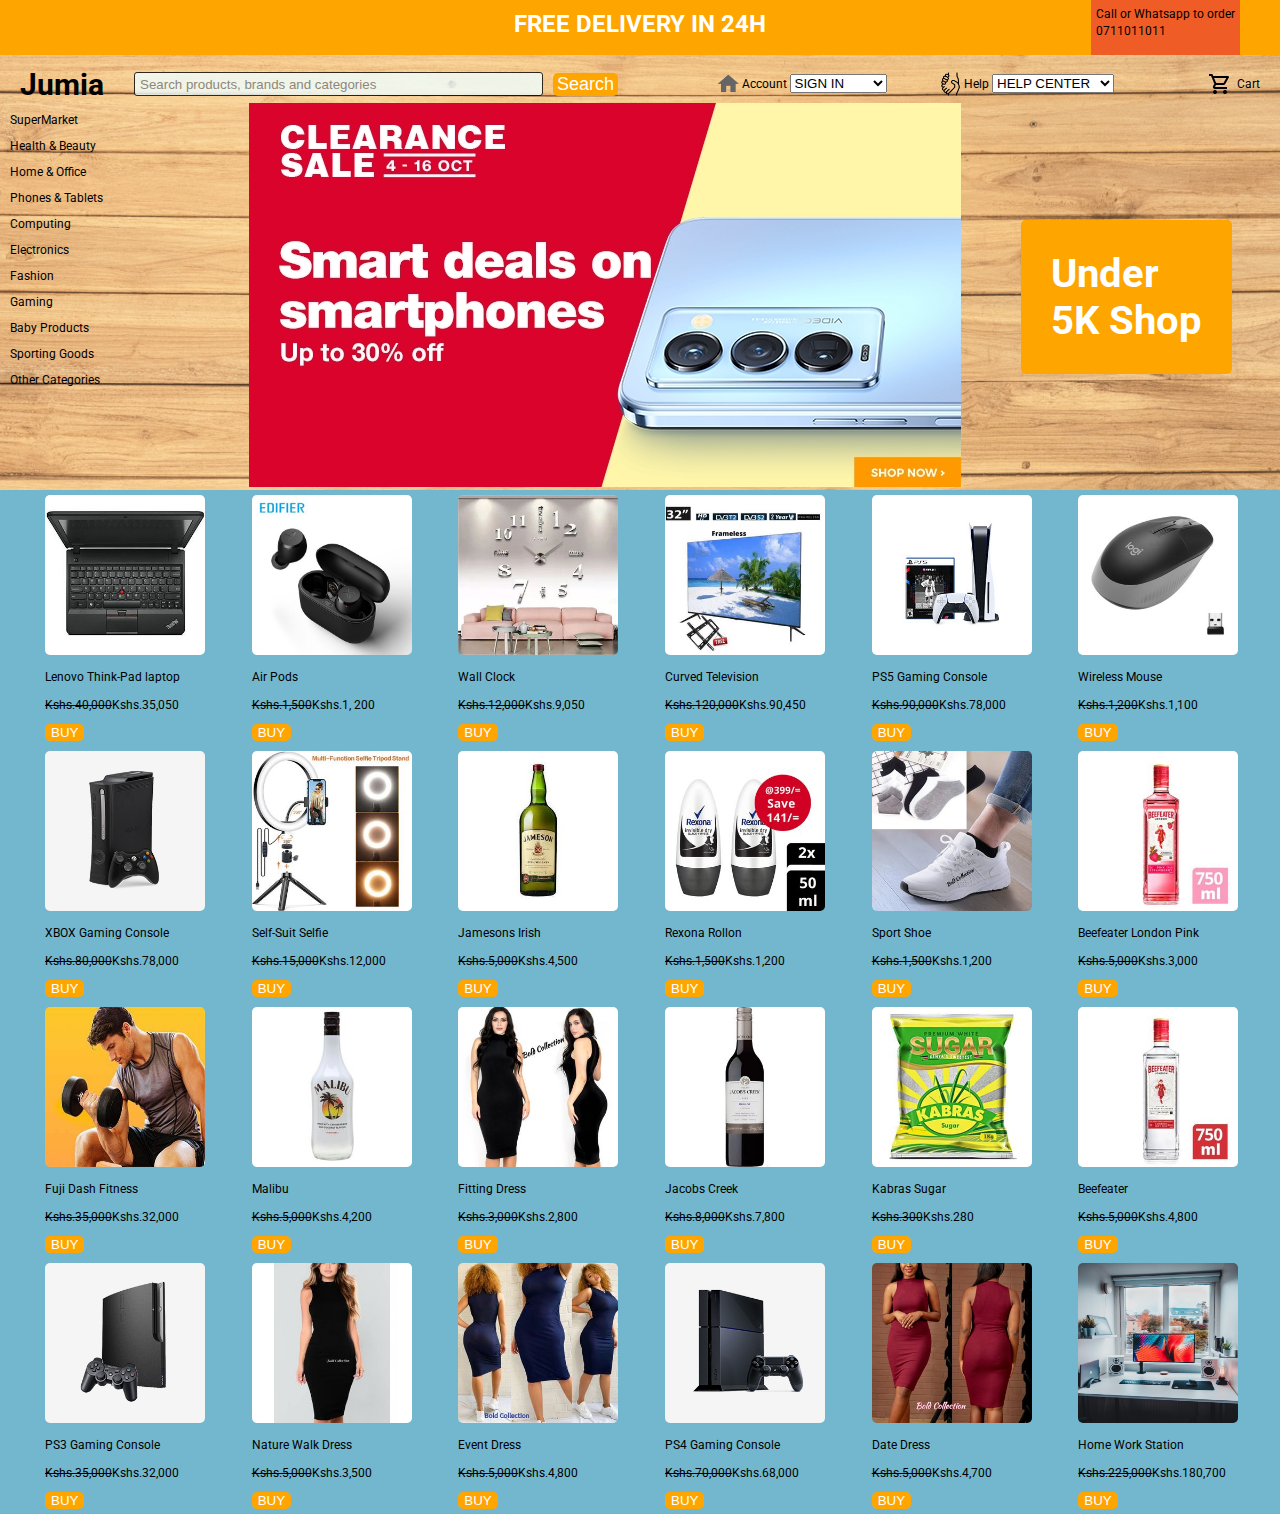
<file: index.html>
<!DOCTYPE html>
<html lang="en">
<head>
    <meta charset="UTF-8">
    <meta http-equiv="X-UA-Compatible" content="IE=edge">
    <meta name="viewport" content="width=device-width, initial-scale=1.0">
    <title>Jumia Clone</title>
    <link rel="stylesheet" href="style.css">
    <link rel="preconnect" href="https://fonts.googleapis.com">
    <link rel="preconnect" href="https://fonts.gstatic.com" crossorigin>
    <link href="https://fonts.googleapis.com/css2?family=Roboto:wght@300&display=swap" rel="stylesheet">
    <link rel="preconnect" href="https://fonts.googleapis.com">
    <link rel="preconnect" href="https://fonts.gstatic.com" crossorigin>
    <link href="https://fonts.googleapis.com/css2?family=Roboto:wght@400;500;700&display=swap" rel="stylesheet">
</head>
<body>
    <div class="main">
        <div class="alert">
        <h1 class="alert">FREE DELIVERY IN 24H</h1>
        </div>
    </div>
    <div class="call">
        <p>Call or Whatsapp to order</p>
        <p>0711011011</p>
    </div>
    <div class="sub-header">
        <div class="name">
            Jumia
        </div>
        <div class="search-bar">
            <input class="input" placeholder="Search products, brands and categories" onkeyup="search_product()" type="text">
            <button class="search">Search</button>
        </div>
        <div class="account">
            <img src="images/icons/profile-home.png" alt="profile">
            <div class="sub-account">
                Account
                    <select name="Account">
                        <option value="none">SIGN IN</option>
                        <option>My Account</option>
                        <option>Saved Items</option>
                    </select>
            </div>
        </div>
        <div class="help">
            <img src="images/icons/icons8-connectivity-and-help-50.png" alt="Help">
            <div>
                Help
                <select>
                    <option>HELP CENTER</option>
                    <option>EASY RETURN</option>
                    <option>SELL ON JUMIA</option>
                </select>
            </div>
        </div>
        <a href=".html/cart.html">
            <div class="cart">
                <img src="images/icons/icons8-shopping-cart-24.png" alt="shopping cart">
                <p>Cart</p>
            </div>
        </a>
    </div>
    <div class="sidebar">
        <div class="supermarket">
            <div class='head'>SuperMarket</div>
            <div class="category">
                <div class="sub-category">
                    <h5>FOOD CUPBOARD</h5>
                    <p>Cooking Ingredients</p>
                    <p>Snacks, Crisps, & Nuts</p>
                    <p>Sugar & Floor</p>
                    <p>Cereals</p>
                    <p>Candy & Chocolate</p>
                    <p>Margarine, Jams, Honey</p>
                    <h5>BEER, WINE & SPIRITS</h5>
                    <P>Beers</P>
                </div>
                <div class="sub-category">
                    <h5>DRINKS</h5>
                    <p>Carbonated Driinks</p>
                    <P>Coffee, Tea & Cocoa</P>
                    <p>Dairy</p>
                    <p>Juice & Other Non Carbonated Drinks</p>
                    <p>Syrups & Cordials</p>
                    <p>Water</p>
                    <h5>HOUSEHOLD SUPPLIES</h5>
                    <P>Air Fresheners</P>
                    <p>Bathroom Cleaners</p>
                    <p>Bilbs & Batteries</p>
                    <p>Floor Cleaners</p>
                </div>
            </div>
        </div>
        <div class="health">
            <p>Health & Beauty</p>
            <div class="category">
                <div class="sub-category">
                    <h5>HAIR CARE</h5>
                    <p>Conditioner</p>
                    <p>Extensions, Wigs, & Accessories</p>
                    <p>Shampoo</p>
                    <p>Styling Products</p>
                    <h5>FRAGRANCES</h5>
                    <p>Men's</p>
                    <p>Women's</p>
                    <h5>MEN'S GROOMING</h5>
                    <p>Anti-Ageing</p>
                    <p>Pre-Shave</p>
                    <p>Sunblock</p>
                </div>
                <div class="sub-category">
                    <h5>ORAL CARE</h5>
                    <p>Children's Dental Care</p>
                    <p>Dental Care Kits</p>
                    <p>Mouthwash</p>
                    <p>Teeth Whitening</p>
                    <p>Tooth Brushes</p>
                    <p>ToothPaste</p>
                    <h5>HEALTH CARE</h5>
                    <p>Diabetes Care</p>
                    <p>Feminine Care</p>
                    <p>First Aid</p>
                    <p>Sleep & Snoring</p>
                </div>
                <div class="sub-category">
                    <h5>PERSONAL CARE</h5>
                    <p>Bath & Bathing Accesories</p>
                    <p>Deodorants & Antiperspirants</p>
                    <p>Lip Care</p>
                    <p>Shave & Hair Removal</p>
                    <p>Skin Care</p>
                    <h5>MAKEUP</h5>
                    <p>Eyes</p>
                    <p>Face</p>
                    <p>Lips</p>
                </div>
            </div>
        </div>
        <div class="home">
            <p>Home & Office</p>
            <div class="category">
                <div class="sub-category">
                    <h5>HOME & KITCHEN</h5>
                    <p>Home Decor</p>
                    <p>Bedding</p>
                    <p>Wall Art</p>
                    <p>Bath</p>
                    <p>Storage & Organisation</p>
                    <p>Ktchen & Dining</p>
                    <p>Furniture</p>
                    <h5>SMALL APPLIANCES</h5>
                    <p>Blenders</p>
                    <p>Kettles</p>
                    <p>Toasters</p>
                    <p>Ironing & Laundry</p>
                    <p>Other Small Appliances</p>
                </div>
                <div class="sub-category">
                    <h5>APPLIANCES</h5>
                    <p>Refrigerators</p>
                    <p>Freezers</p>
                    <p>Water Dispensers and Containers</p>
                    <p>Washers & Dryers</p>
                    <h5>COOKING APPLIANCES</h5>
                    <p>Cook Top</p>
                    <p>Microwave Ovens</p>
                    <p>Cooking Appliances Accessories</p>
                    <p>Cookers</p>
                    <h5>OFFICE PRODUCTS</h5>
                    <p>Office & School Supplies</p>
                </div>
            </div>
        </div>
        <div class="phones">
            <p>Phones & Tablets</p>
            <div class="category">
                <div class="sub-category">
                    <h5>MOBILE PHONES</h5>
                    <p>Smartphones</p>
                    <p>Feature Phones</p>
                    <h5>TABLETS</h5>
                    <p>iPad Tablets</p>
                    <p>Tablet Accessories</p>
                    <p>Bags, Cases, Bags & Sleeves</p>     
                </div>
                <div class="sub-category"> 
                    <h5>MOBILE PHONE ACCESSORIES</h5>
                    <p>Portable power Banks</p>
                    <p>Smart Watches</p>
                    <p>Cases & Sleeves</p>
                    <p>Screen Protectors</p>
                    <p>Bluetooth Accesories</p>
                    <p>Headsets</p>
                    <p>Headphones</p>
                    <p>Batteries & Battery Packs</p>
                </div>
            </div>
        </div>
        <div class="computing">
            <p>Computing</p>
            <div class="category">
                <div class="sub-category">
                    <h5>LAPTOPS</h5>
                    <p>Macbooks</p>
                    <p>Netbooks</p>
                    <p>2 in 1 Laptops</p>
                    <p>Ultrabooks</p>
                    <h5>COMPUTERS</h5>
                    <P>Laptop accesories</P>
                    <p>Desktops</p>
                    <p>Monitors</p>
                    <p>Scanners</p>
                    <p>Printers</p>
                    <p>Keyboards, Mice, & Accessories</p>
                    <p>Computer Cable Adapters</p>
                    <p>Printer Ink & Toner</p>
                    <p>Networking Products</p>
                </div>
                <div class="sub-category">
                    <h5>DATA STORAGE</h5>
                    <P>External Hard Drives</P>
                    <p>Graphics Cards</p>
                    <p>Fans & Cooling</p>
                </div>
            </div>
        </div>
        <div class="electronics">
            <p>Electronics</p>
            <div class="category">
                <div class="sub-category">
                    <h5>TELEVISION & VIDEO</h5>
                    <P>Smart TVs</P>
                    <p>LEDS & LCD TVs</p>
                    <p>Data Projectors</p>
                    <h5>HOME AUDIO</h5>
                    <p>Portable Speakers</p>
                    <p>Home Theatre Systems</p>
                    <p>Bluetooth Speakers</p>
                    <p>Sound Bars</p>
                    <p>Compact Radios & Stereos</p>
                </div>
                <div class="sub-category">
                    <h5>ACCESSORIES AND SUPPLIES</h5>
                    <p>Audio & Video Accessories</p>
                    <p>Batteries</p>
                    <p>Batteries & Chargers</p>
                    <p>Cables</p>
                    <p>Camera & Photo Accessories</p>
                    <p>Camera Accessories</p>
                    <p>Home Audio Accessories</p>
                    <p>Power Protection</p>
                    <p>Television Accessories</p>
                </div>
            </div>
        </div>
        <div class="fashion">
            <p>Fashion</p>
            <div class="category">
                <div class="sub-category">
                    <h5>WOMEN'S FASHION</h5>
                    <p>Dresses</p>
                    <p>Suiting & Blazers</p>
                    <p>Tops & Tees</p>
                    <p>Coats, Jackets & Vests</p>
                    <p>Jumpsuits & Rompers</p>
                    <p>Skirts</p>
                    <p>Lingerie Sleep & Lounge</p>
                    <p>Jeans</p>
                    <p>Shorts</p>
                    <p>Jewelry</p>
                    <p>Fashion Sneekers</p>
                    <p>Sandals</p>
                </div>
                <div class="sub-category">
                    <h5>MEN'S FASHION</h5>
                    <p>Shirts</p>
                    <p>T-Shirts & Tanks</p>
                    <p>Fashion Sneakers</p>
                    <p>Loafers & Slip-Ons</p>
                    <p>Belts</p>
                    <p>Sungalsses & Eyewear Accessories</p>
                    <h5>BABYS</h5>
                    <p>Baby Boys</p>
                    <p>Baby Girls</p>
                    <h5>KID'S FASHION</h5>
                    <p>Boys</p>
                    <p>Girls</p>
                </div>
            </div>
        </div>
        <div class="gaming">
            <p>Gaming</p>
            <div class="category">
                <div class="sub-category">
                    <h5>PLAYSTATION</h5>
                    <p>PlayStation 3</p>
                    <p>PlayStation 4</p>
                    <p>PlayStation Vita</p>
                    <h5>DIGITAL GAMES</h5>
                    <p>Nintendo Switch</p>
                    <p>Xbox 360</p>
                </div>
                <div class="sub-category">
                    <h5>NINTENDO</h5>
                    <P>Nintendo 3DS</P>
                    <p>Nintendo DS</p>
                    <p>Wii</p>
                    <h5>PC GAMING</h5>
                    <p>Games</p>
                    <h5>SONY PSP</h5>
                </div>
            </div>
        </div>
        <div class="baby">
            <p>Baby Products</p>
            <div class="category">
                <div class="sub-category">
                    <h5>DIAPER BAG</h5>
                    <p>Disposable Diapers</p>
                    <p>Portable Changing Pads</p>
                    <p>Cloth Diapers</p>
                    <p>Changing Tables</p>
                    <p>Wipes & Holders</p>
                    <h5>GEAR</h5>
                    <p>Walkers</p>
                    <p>Backpacks & Carriers</p>
                    <p>Swings, Jumpers & Bouncers</p>
                    <h5>BATHING AND SKIN CARE</h5>
                    <p>Soaps & Cleaners</p>
                    <p>Grooming & Health Kits</p>
                    <p>Bathing Tubs & Seats</p>
                    <p>Washcloth & Towels</p>
                    <p>Bathroom Safety</p>
                    <p>Skin Care</p>
                </div>
                <div class="sub-category">
                    <h5>BABY & TODDLER TOYS</h5>
                    <p>Toy Gift Sets</p>
                    <p>Music & Sounds</p>
                    <p>Bath Toys</p>
                    <h5>FEEDING</h5>
                    <p>Bibs & Burp Cloths</p>
                    <p>Bottle-Feeding</p>
                    <p>Breastfeeding</p>
                    <p>Highchairs & Booster Seats</p>
                    <p>Pacifiers & Accessories</p>
                    <p>Solid Feeding</p>
                    <h5>POTTY TRAINING</h5>
                    <p>Potties & Seats</p>
                    <p>Seat Covers</p>
                    <p>Step Stools</p>
                    <p>Training Pants</p>
                    <h5>HEALTH & BABY CARE</h5>
                    <p>Nail Care</p>
                    <p>Teether & Teething Relief</p>
                    <p>Thermometers</p>
                </div>
            </div>
        </div>
        <div class="sporting">
            <p>Sporting Goods</p>
            <div class="category">
                <div class="sub-category">
                    <h5>SPORTS & FITNESS</h5>
                    <p>Exercise & Fitness</p>
                    <p>Accessories</p>
                    <p>Sport Clothing</p>
                    <p>Team Sports</p>
                    <h5>SPORTS NUTRITION</h5>
                    <p>Carb Management Suppliments</p>
                    <p>Endurance & Energy</p>
                    <p>Fat Burners & Thermogenics</p>
                    <p>Post-Workout & Recovery</p>
                    <p>Pre-Workout</p>
                </div>
                <div class="sub-category">
                    <h5>OUTDOORS RECREATION</h5>
                    <p>Camping & Hiking</p>
                    <p>Skates & Skateboards</p>
                    <p>Cycling</p>
                    <p>Accesories</p>
                </div>
            </div>
        </div>
        <div class="others">
            <p>Other Categories</p>
        </div>
    </div>
    <div class="deco">
        <div class="image-slide">
            <img src="images/product_desc/KE_CLS_Phones_1022_S.jpg" alt="image slide">

        </div>
        <div class="under5k">
            Under<br>
            5K Shop
        </div>
    </div>
    <div class="products">
        <div class="product">
            <div>
                <img src="images/product_desc/lenovo laptop.jpg" alt="Product View">
            </div>
            <div class="flex">
                <div class="price">
                    <p><div class="name-class">Lenovo Think-Pad laptop</div><br>
                    <div id="op"><del>Kshs.40,000</del></div><div id="cu">Kshs.</div><div id="rp">35</div>,<div id="hp">050</div></p>
                </div>
                <button onclick="func()">BUY</button>
            </div>
        </div>
        <div class="product">
            <div>
                <img src="images/product_desc/air pods.jpg" alt="Product View">
            </div>
            <div class="flex">
                <div class="price">
                    <p><div class="name-class">Air Pods</div><br>
                    <del>Kshs.1,500</del>Kshs.1, 200</p>
                </div>
                <a href="airpods.html">
                    <button> BUY </button>
                </a>
            </div>
        </div>
        <div class="product">
            <div>
                <img src="images/product_desc/wallclock.jpg" alt="Product View">
            </div>
            <div class="flex">
                <div action="price">
                    <p><div class="name-class">Wall Clock</div><br>
                        <del>Kshs.12,000</del>Kshs.9,050</p>
                </div>
                <a href="airpods.html">
                    <button> BUY </button>
                </a>
            </div>
        </div>
        <div class="product">
            <div>
                <img src="images/product_desc/tv.jpg" alt="Product View">
            </div>
            <div class="flex">
                <div class="price">
                    <p><div class="name-class">Curved Television</div><br>
                    <del>Kshs.120,000</del>Kshs.90,450</p>
                </div>
                <a href="airpods.html">
                    <button> BUY </button>
                </a>
            </div>
        </div>
        <div class="product">
            <div>
                <img src="images/product_desc/ps5_game1.jpg" alt="Product View">
            </div>
            <div>
                <div>
                    <p><div class="name-class">PS5 Gaming Console</div><br>
                    <del>Kshs.90,000</del>Kshs.78,000</p>
                </div>
                <a href="airpods.html">
                    <button> BUY </button>
                </a>
            </div>
        </div>
        <div class="product">
            <div>
                <img src="images/product_desc/Mouse.jpg" alt="Product View">
            </div>
            <div class="flex">
                <div class="price">
                        <p><div class="name-class">Wireless Mouse</div><br>
                    <del>Kshs.1,200</del>Kshs.1,100</p>
                </div>
                <a href="airpods.html">
                    <button> BUY </button>
                </a>
            </div>
        </div>
        <div class="product">
            <div>
                <img src="images/product_desc/Xbox-360game4.jpg" alt="Product View">
            </div>
            <div class="flex">
                <div class="price">
                    <p><div class="name-class">XBOX Gaming Console</div><br>
                    <del>Kshs.80,000</del>Kshs.78,000</p>
                </div>
                <a href="airpods.html">
                    <button> BUY </button>
                </a>
            </div>
        </div>
        <div class="product">
            <div>
                <img src="images/product_desc/selfie suit.jpg" alt="Product View">
            </div>
            <div class="flex">
                <div class="price">
                    <p><div class="name-class">Self-Suit Selfie</div><br>
                    <del>Kshs.15,000</del>Kshs.12,000</p>
                </div>
                <a href="airpods.html">
                    <button> BUY </button>
                </a>
            </div>
        </div>
        <div class="product">
            <div>
                <img src="images/product_desc/jamesons irish.jpg" alt="Product View">
            </div>
            <div class="flex">
                <div class="price">
                    <p><div class="name-class">Jamesons Irish</div><br>
                    <del>Kshs.5,000</del>Kshs.4,500</p>
                </div>
                <a href="airpods.html">
                    <button> BUY </button>
                </a>
            </div>
        </div>
        <div class="product">
            <div>
                <img src="images/product_desc/rexona Rollon.jpg" alt="Product View">
            </div>
            <div class="flex">
                <div class="price">
                    <p><div class="name-class">Rexona Rollon</div><br>
                    <div id="op"><del>Kshs.1,500</del></div><div id="cu">Kshs.</div><div id="rp">1</div>,<div id="hp">200</div></p>
                </div>
                <button onclick="func()">BUY</button>
            </div>
        </div>
        <div class="product">
            <div>
                <img src="images/product_desc/sport shoe.jpg" alt="Product View">
            </div>
            <div class="flex">
                <div class="price">
                    <p><div class="name-class">Sport Shoe</div><br>
                    <del>Kshs.1,500</del>Kshs.1,200</p>
                </div>
                <a href="airpods.html">
                    <button> BUY </button>
                </a>
            </div>
        </div>
        <div class="product">
            <div>
                <img src="images/product_desc/beefeater london pink.jpg" alt="Product View">
            </div>
            <div class="flex">
                <div class="price">
                    <p><div class="name-class">Beefeater London Pink</div><br>
                    <del>Kshs.5,000</del>Kshs.3,000</p>
                </div>
                <a href="airpods.html">
                    <button> BUY </button>
                </a>
            </div>
        </div>
        <div class="product">
            <div>
                <img src="images/product_desc/Fuji_Dash_Fitness_1X._SY304_CB639748186_.jpg" alt="Product View">
            </div>
            <div class="flex">
                <div class="price">
                    <p><div class="name-class">Fuji Dash Fitness</div><br>
                    <del>Kshs.35,000</del>Kshs.32,000</p>
                </div>
                <a href="airpods.html">
                    <button> BUY </button>
                </a>
            </div>
        </div>
        <div class="product">
            <div>
                <img src="images/product_desc/malibu.jpg" alt="Product View">
            </div>
            <div class="flex">
                <div class="price">
                    <p><div class="name-class">Malibu</div><br>
                    <del>Kshs.5,000</del>Kshs.4,200</p>
                </div>
                <a href="airpods.html">
                    <button> BUY </button>
                </a>
            </div>
        </div>
        <div class="product">
            <div>
                <img src="images/product_desc/dress_1.jpg" alt="Product View">
            </div>
            <div class="flex">
                <div class="price">
                    <p><div class="name-class">Fitting Dress</div><br>
                    <del>Kshs.3,000</del>Kshs.2,800</p>
                </div>
                <a href="airpods.html">
                    <button> BUY </button>
                </a>
            </div>
        </div>
        <div class="product">
            <div>
                <img src="images/product_desc/jacobs creek.jpg" alt="Product View">
            </div>
            <div class="flex">
                <div class="price">
                    <p><div class="name-class">Jacobs Creek</div><br>
                    <del>Kshs.8,000</del>Kshs.7,800</p>
                </div>
                <a href="airpods.html">
                    <button> BUY </button>
                </a>
            </div>
        </div>
        <div class="product">
            <div>
                <img src="images/product_desc/kabras Sugar.jpg" alt="Product View">
            </div>
            <div class="flex">
                <div class="price">
                    <p><div class="name-class">Kabras Sugar</div><br>
                    <del>Kshs.300</del>Kshs.280</p>
                </div>
                <a href="airpods.html">
                    <button> BUY </button>
                </a>
            </div>
        </div>
        <div class="product">
            <div>
                <img src="images/product_desc/beefeater.jpg" alt="Product View">
            </div>
            <div class="flex">
                <div class="price">
                    <p><div class="name-class">Beefeater</div><br>
                    <del>Kshs.5,000</del>Kshs.4,800</p>
                </div>
                <a href="airpods.html">
                    <button> BUY </button>
                </a>
            </div>
        </div>
        <div class="product">
            <div>
                <img src="images/product_desc/ps3game3.jpg" alt="Product View">
            </div>
            <div class="flex">
                <div class="price">
                    <p><div class="name-class">PS3 Gaming Console</div><br>
                    <del>Kshs.35,000</del>Kshs.32,000</p>
                </div>
                <a href="airpods.html">
                    <button> BUY </button>
                </a>
            </div>
        </div>
        <div class="product">
            <div>
                <img src="images/product_desc/dress_2.jpg" alt="Product View">
            </div>
            <div class="flex">
                <div class="price">
                    <p><div class="name-class">Nature Walk Dress</div><br>
                    <del>Kshs.5,000</del>Kshs.3,500</p>
                </div>
                <a href="airpods.html">
                    <button> BUY </button>
                </a>
            </div>
        </div>
        <div class="product">
            <div>
                <img src="images/product_desc/dress_3.jpg" alt="Product View">
            </div>
            <div class="flex">
                <div class="price">
                    <p><div class="name-class">Event Dress</div><br>
                    <del>Kshs.5,000</del>Kshs.4,800</p>
                </div>
                <a href="airpods.html">
                    <button> BUY </button>
                </a>
            </div>
        </div>
        <div class="product">
            <div>
                <img src="images/product_desc/PS4game2.jpg" alt="Product View">
            </div>
            <div class="flex">
                <div class="price">
                    <p><div class="name-class">PS4 Gaming Console</div><br>
                    <del>Kshs.70,000</del>Kshs.68,000</p>
                </div>
                <a href="airpods.html">
                    <button> BUY </button>
                </a>
            </div>
        </div>
        <div class="product">
            <div>
                <img src="images/product_desc/dress_4.jpg" alt="Product View">
            </div>
            <div class="flex">
                <div class="price">
                    <p><div class="name-class">Date Dress</div><br>
                    <del>Kshs.5,000</del>Kshs.4,700</p>
                </div>
                <a href="airpods.html">
                    <button> BUY </button>
                </a>
            </div>
        </div>
        <div class="product">
            <div>
                <img src="images/product_desc/IMG_20211213_174333.jpg" alt="Product View">
            </div>
            <div class="flex">
                <div class="price">
                    <p><div class="name-class">Home Work Station</div><br>
                    <del>Kshs.225,000</del>Kshs.180,700</p>
                </div>
                <a href="airpods.html">
                    <button> BUY </button>
                </a>
            </div>
        </div>
    </div>
</body>
</html>
</file>
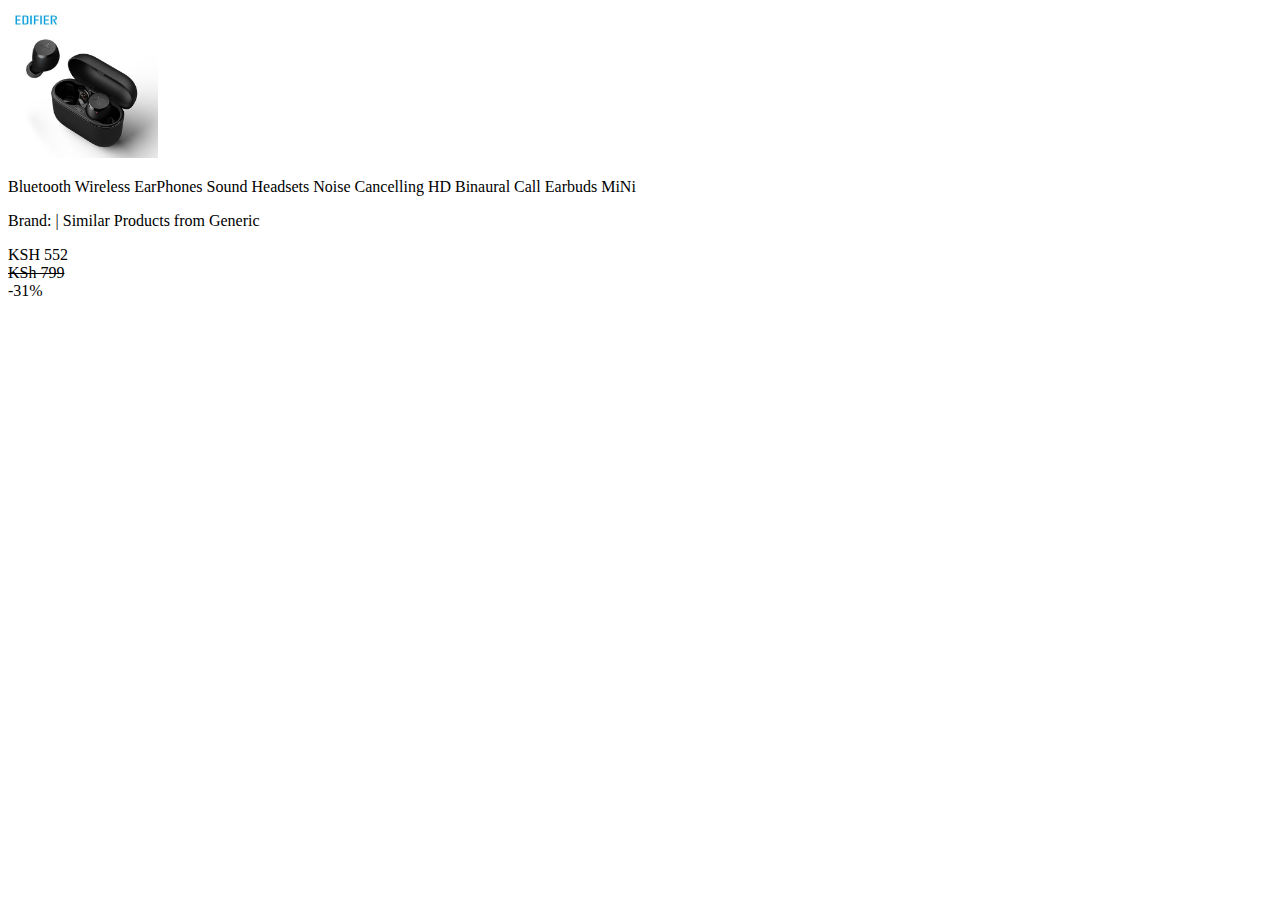
<file: airpods.html>
<!DOCTYPE html>
<html lang="en">
<head>
    <meta charset="UTF-8">
    <meta http-equiv="X-UA-Compatible" content="IE=edge">
    <meta name="viewport" content="width=device-width, initial-scale=1.0">
    <title>Airpods</title>
    <link rel="stylesheet" href="product.css">
</head>
<body>
    <div class="airpods">
        <div class="thumbnail">
            <img src="images/product_desc/air pods.jpg" alt="Air Pods">
        </div>
        <div>
            <p>Bluetooth Wireless EarPhones Sound Headsets Noise Cancelling HD Binaural Call Earbuds MiNi</p>
            <p>Brand: <aGeneric</a> | <a>Similar Products from Generic</a></p>
        </div>
        <div class="action">
            <div class="price1">
                KSH 552
            </div>
            <div class="previous_price">
                <del>KSh 799</del>
            </div>
            <div class="percent">
                -31%
            </div>
        </div>
    </div>
    
</body>
</html>
</file>
<file: style.css>
body {
    font-family: Roboto, Arial, Helvetica, sans-serif;
    font-size: 12px;
    background: url('images/icons/pexels-fwstudio-129731.jpg');
    background-size: cover;
    margin: 0;
    padding: 0;
    overflow-x: hidden;
}
.main{
    background-color: orange;
}
.alert{
    display: flex;
    flex-direction: row;
    align-items: center;
    justify-content: center;
    color: white;
    font-size: 300;
    background-color: orange;
    position: relative;
    text-align: center;
    padding-top: 15px;
    padding-bottom: 13.5px;
    margin-top: -10px;
    margin-bottom: -10px;
    animation:letters 3s linear 0s infinite normal;
}
@keyframes letters {
    0% {transform: translateX(600px)}
    20% {transform: translateX(-10px)}
    40% {transform: translateX(10px)}
    60% {transform: translateX(-10px)}
    80% {transform: translateX(10px)}
    100% {transform: translateX(-600px)}

}
.alert2{
    color: white;
    position: absolute;
    z-index: 1;
    top: 0px;
    left: 550px;
    font-size: large;
    font-weight: bold;
}
.call{
    background-color: rgb(240, 92, 38);
    position: absolute;
    right: 40px;
    top: 0px;
    height: 55px;
    z-index: 1;
    line-height: 5px;
    padding-right: 5px;
    padding-left: 5px;
}
.sub-header {
    display: flex;
    flex-direction: row;
    justify-content: start;
    align-items: center;
    margin-top: 20px;

}
.sub-header .name {
    font-size: 30px;
    font-weight: bolder;
    display: inline-block;
    margin-left: 20px;
    margin-right: 20px;
    padding-right: 5px;
}
.sub-header .search-bar {
    display: flex;
    flex-direction: row;
    align-items: center;
    justify-content: center;
}
.sub-header .search-bar input{
    background-color: azure;
    border: 0.5px solid black;
    width: 400px;
    height: 20px;
    display: inline-block;
    padding-left: 5px;
    margin-left: 5px;
    opacity: 0.8;
    border-radius: 3px;
}
.search {
    background-color: orange;
    font-size: large;
    margin-left: 10px;
    color: white;
    font-weight: 500;
    border-radius: 5px;
    padding-left: 4px;
    padding-right: 4px;
}
.search:hover {
    cursor: pointer;
}
.account {
    flex: 1;
    margin-left:70px;
    display: flex;
    flex-direction: row;
    justify-content: center;
    align-items: center;
}
.account img {
    display: inline-block;
    height: 11%;
    width: 12%;
}
.account .sub-account {
    display: inline-block;
}
.help {
    flex: 1;
    display:flex;
    flex-direction:row;
    justify-content: center;
    align-items: center;
    margin-right: 70px;
}
.help img {
    display: inline-block;
    height: 11%;
    width: 12%;
}
.help p {
    display: inline-block
}
.cart {
    flex: end;
    margin-right: 20px;
    display:flex;
    flex-direction:row;
    justify-content: center;
    align-items: center;
}
.cart img {
    display: inline-block;
    height:min-content;
    margin-right: 5px;
}
.cart p{
    display: inline-block
}
a {
    text-decoration: none;
    color: black;
}
.sidebar {
    display: inline-block;
    width: 120px;
    font-size: 12px;
    position: absolute;
    z-index: 5;
    padding: 10px;
}
.supermarket, .health, .home, .phones, .computing, .electronics, .fashion, .gaming, .baby, .sporting, .others {
    position:relative;
    cursor: pointer;
}
.supermarket .category {
    margin-top: -40px;
    transition: opacity 0.5s;
}
.supermarket:hover .category {
    opacity: 1;
    z-index: 10;
}
.health .category {
    margin-top: -100px;
    transition: opacity 0.2s;
}
.health:hover  .category {
    opacity:1;
    z-index: 10;
}
.home .category {
    margin-top: -90px;
    transition: opacity 0.2s;
}
.home:hover  .category {
    opacity:1;
    z-index: 10;
}
.phones .category {
    margin-top: -100px;
    transition: opacity 0.2s;
}
.phones:hover  .category {
    opacity:1;
    z-index: 10;
}
.computing .category {
    margin-top: -140px;
    transition: opacity 0.2s;
}
.computing:hover  .category {
    opacity:1;
    z-index: 10;
}
.electronics .category {
    margin-top: -170px;
    transition: opacity 0.2s;
}
.electronics:hover  .category {
    opacity:1;
    z-index: 10;
}
.fashion .category {
    margin-top: -200px;
    transition: opacity 0.2s;
}
.fashion:hover  .category {
    opacity:1;
    z-index: 10;
}
.gaming .category {
    margin-top: -130px;
    transition: opacity 0.2s;
}
.gaming:hover  .category {
    opacity:1;
    z-index: 10;
}
.baby .category{
    margin-top: -250px;
    transition: opacity 0.2s;
}
.baby:hover  .category {
    opacity:1;
    z-index: 10;
}
.sporting .category {
    margin-top: -265px;
    transition: opacity 0.2s;
}
.sporting:hover  .category {
    opacity:1;
    z-index: 10;
}
.other:hover  .category {
    opacity:1;
    z-index: 10;
}

.sidebar .health p:hover{
    cursor:pointer;
    font-size: bold;
}
.category {
    position: absolute;
    display: grid;
    grid-template-columns: 1fr 1fr;
    z-index: 1;
    background-color: white;
    opacity: 0;
    margin-left: 120px;
    margin-top: -35px;
    padding-left: 20px;
    line-height: 8px;
    pointer-events: none;
}
.sub-category {
    width:180px;
}
.deco {
    display:flex;
    flex-direction: row;
    align-items: center;
    justify-content: center;
    z-index: 0.5;
}
.image-slide {
    flex:start;
    margin-right: 0;
    display: inline-block;
    margin-left: 200px;
    z-index: 0.5;
}
.under5k{
    display: inline-block;
    z-index: 0.5;
    font-weight: bolder;
    font-size: 40px;
    margin-left: 60px;
    color: white;
    background: orange;
    padding:30px;
    border-radius: 5px;
}
.products {
    position: relative;
    display: grid;
    grid-template-columns: 1fr 1fr 1fr 1fr 1fr 1fr;
    background-color: rgb(114, 183, 206);
    z-index: 5;
    padding-left: 40px;
}
.product {
    margin: 5px;

}
.product img{
    width: 160px; 
    height: 160px;
    border-radius: 5px;
    
}
.airpods .thumbnail img{
    width: 150px;
    height: 150px;
}
#price {
    display: inline-block;
}
#op {
    display: inline-block;
}
#cu {
    display: inline-block;
}
#rp {
    display: inline-block;
}
#hp {
    display: inline-block;
}
button {
    border: 0;
    border-radius: 5px;
    background-color: orange;
    color: white;
}
button:hover {
    cursor: pointer;
}
</file>
<file: product.css>
.thumbnail img {
    width: 150px;
    height:150 px;
}
</file>
